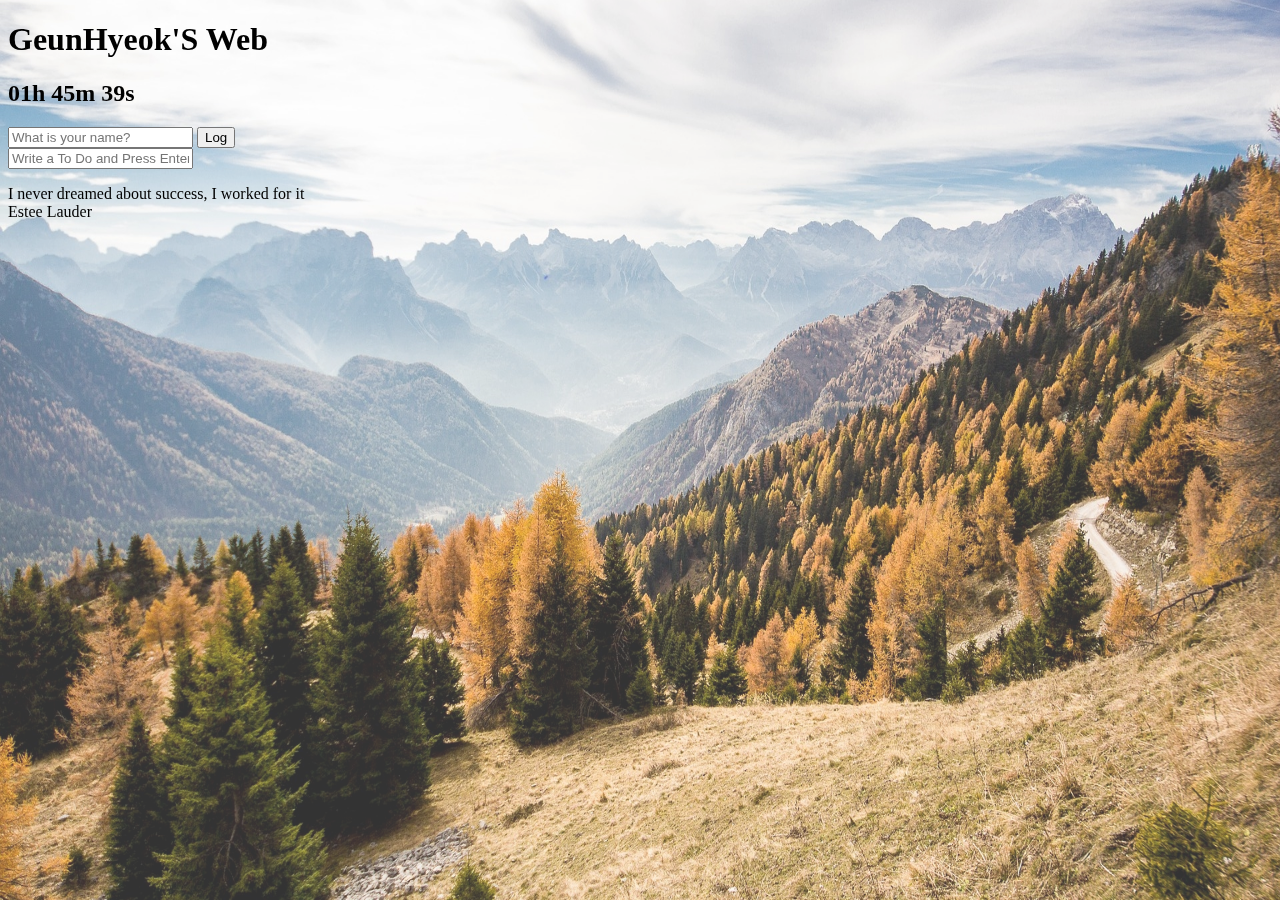
<file: 6.total_web/index.html>
<!DOCTYPE html>
<html lang="en">

<head>
    <meta charset="UFT-8">
    <meta name="viewport" content="width=device-width, initial-scale=1.0">
    <link rel="stylesheet" href="css/style.css">
    <title>Momentum</title>
</head>

<body>
    <h1>GeunHyeok'S Web</h1>
    <h2 id="clock">00:00:00</h2>
    <form class="hidden" id="login-form">
        <input required maxlength="15" type="text" placeholder="What is your name?" />
        <button> Log <Input:btn></Input:btn></button>
    </form>
    <h2 id="greeting" class="hidden"></h2>
    <form id="todo-form">
        <input type="text" placeholder="Write a To Do and Press Enter" required />
    </form>
    <ul id="todo-list"></ul>
    <div id="quote">
        <span></span>
        <span></span>
    </div>
    <div id="weather">
        <span></span>
        <span></span>
    </div>
    <script src="js/app.js"></script>
    <script src="js/clock.js"> </script>
    <script src="js/quotes.js"> </script>
    <script src="js/background.js"> </script>
    <script src="js/todo.js"> </script>
    <script src="js/weather.js"> </script>
</body>

</html>
</file>
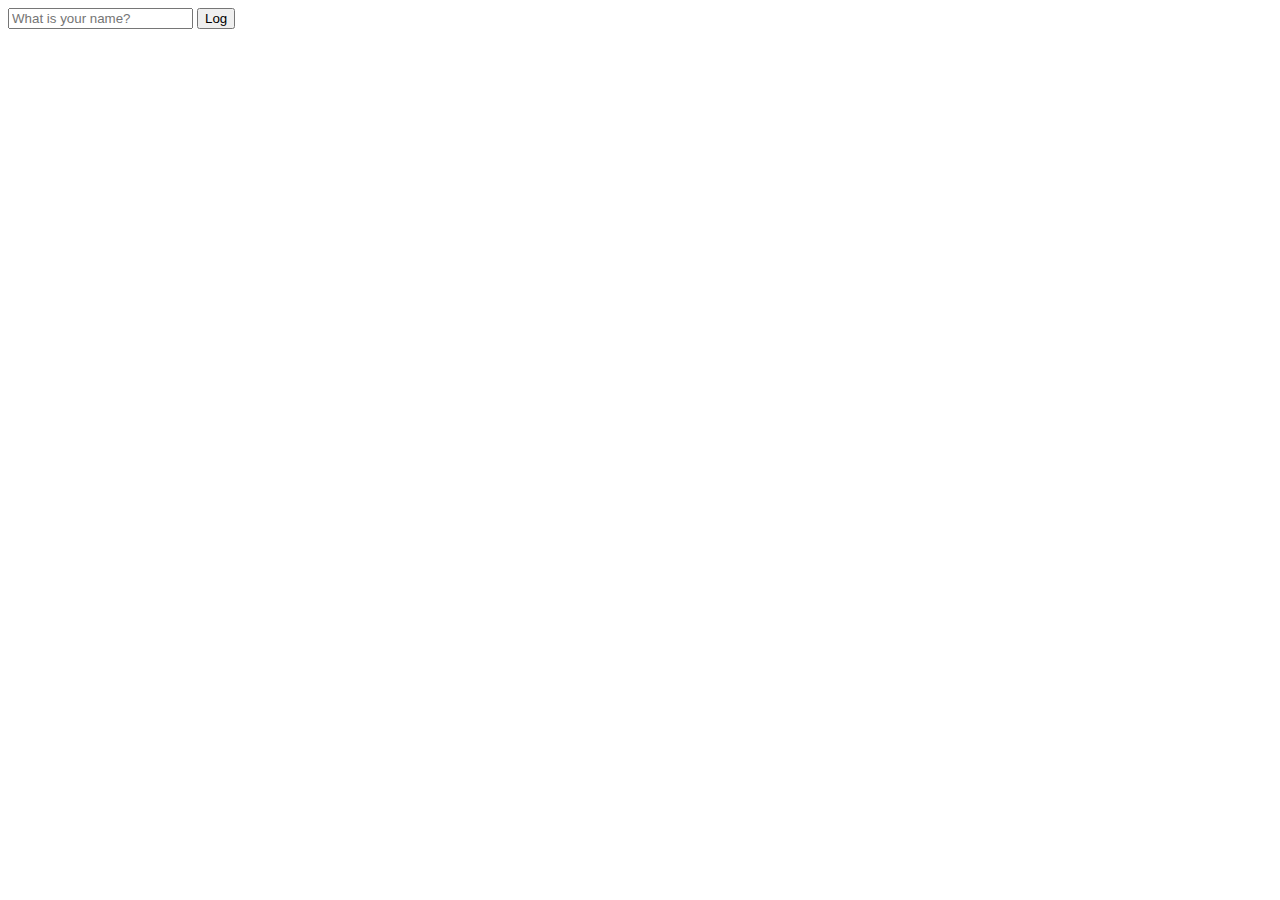
<file: Third_Web/index.html>
<!DOCTYPE html>
<html lang="en">

<head>
    <meta charset="UFT-8">
    <meta name="viewport" content="width=device-width, initial-scale=1.0">
    <link rel="stylesheet" href="style.css">
    <title>Momentum</title>
</head>

<body>
    <form class="hidden" id="login-form">
        <input required maxlength="15" type="text" placeholder="What is your name?" />
        <button> Log <Input:btn></Input:btn></button>
    </form>
    <h1 id="greeting" class="hidden"></h1>
    <script src="app.js"></script>
</body>

</html>
</file>
<file: 6.total_web/css/style.css>
.background-image {
    position: fixed;
    top: 0;
    left: 0;
    width: 100%;
    height: 100%;
    z-index: -1;
    opacity: 80%;
}

.hidden {
    display: none;
}
</file>
<file: Third_Web/style.css>
.hidden {
    display: none;
}
</file>
